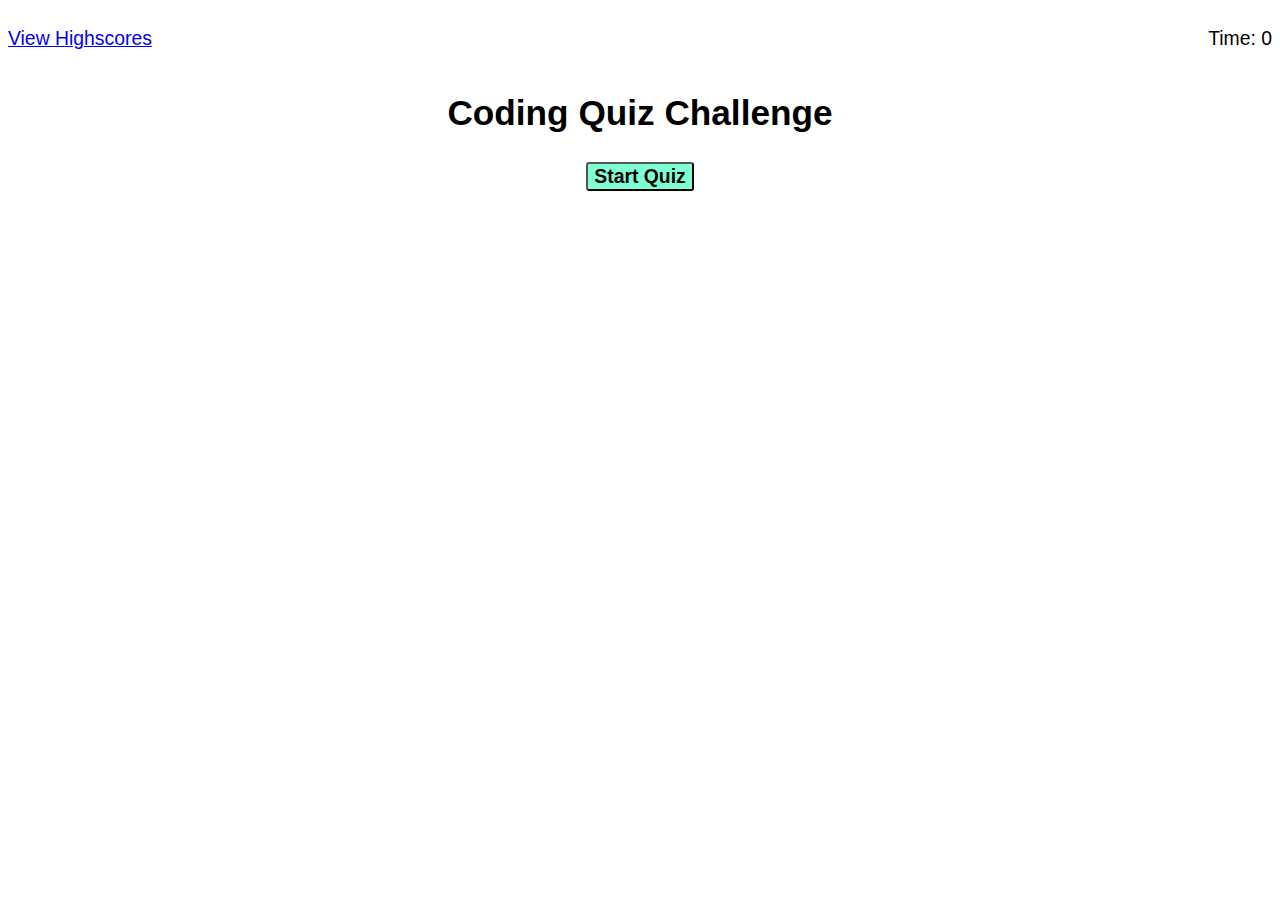
<file: index.html>
<!DOCTYPE html>
<html lang="en">
    <head>
        <meta charset="UTF-8" />
        <meta http-equiv="X-UA-Compatible" content="IE=edge" />
        <meta name="viewport" content="width=device-width, initial-scale=1.0" />
        <title>Coding Quiz Challenge</title>
        <link rel="stylesheet" href="assets/css/styles.css" />
    </head>
    <body>
        <section id="top-bar">
            <a id="highscore-link" href="highscores.html">View Highscores</a>
            <p id="timer">Time: 0</p>
        </section>
        <section id="main-screen">
            <h1>Coding Quiz Challenge</h1>
            <button onclick="startQuiz()">Start Quiz</button>
        </section>
        <script src="assets/js/questions.js"></script>
        <script src="assets/js/main.js"></script>
    </body>
</html>
</file>
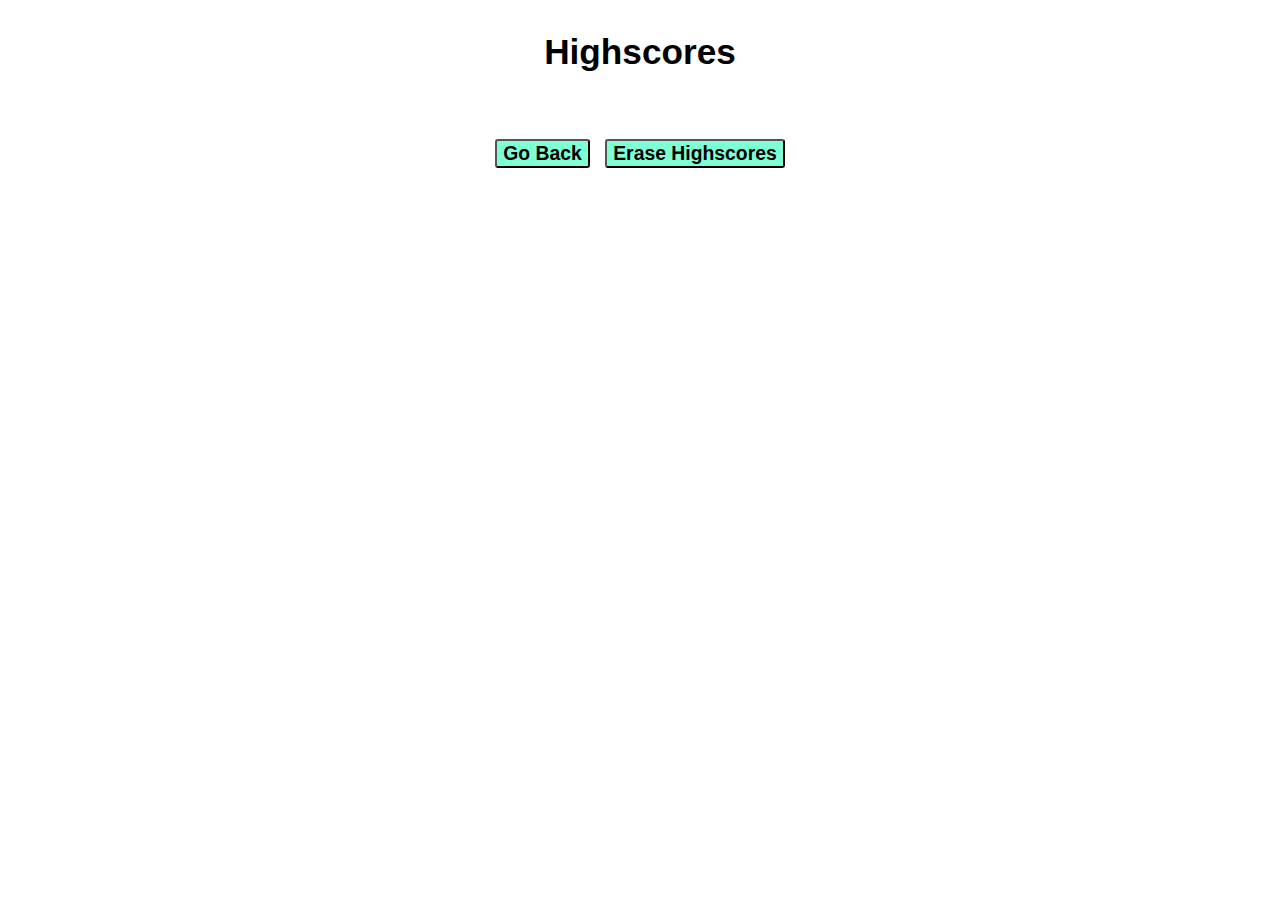
<file: highscores.html>
<!DOCTYPE html>
<html lang="en">
    <head>
        <meta charset="UTF-8" />
        <meta http-equiv="X-UA-Compatible" content="IE=edge" />
        <meta name="viewport" content="width=device-width, initial-scale=1.0" />
        <title>Highscores</title>
        <link rel="stylesheet" href="assets/css/styles.css" />
    </head>
    <body>
        <section id="main-screen">
            <h1 id="highscore-title">Highscores</h1>
            <ul id="highscore-list"></ul>
            <div>
                <button onclick="handleGoBack()">Go Back</button>
                <button onclick="eraseHighscores()">Erase Highscores</button>
                <script src="assets/js/highscores.js"></script>
            </div>
        </section>
    </body>
</html>
</file>
<file: assets/css/styles.css>
* {
    font-family: sans-serif;
    font-size: 1.1rem;
}

#top-bar {
    display: flex;
    flex-direction: row;
    align-items: center;
    justify-content: space-between;
}

#main-screen {
    display: flex;
    flex-direction: column;
    align-items: center;
}

.button-choice {
    align-self: flex-start;
}

button,
input[type="submit"] {
    background-color: aquamarine;
    border-radius: 3px;
    margin: 5px;
    font-weight: bold;
    cursor: pointer;
}

button:hover,
input[type="submit"]:hover {
    background-color: aqua;
}

h1 {
    font-size: 2rem;
    font-weight: bold;
}

/* highscore list */
li {
    list-style: none;
    margin: 10px;
    background-color: aquamarine;
    border-radius: 5px;
    padding: 5px;
}
</file>
